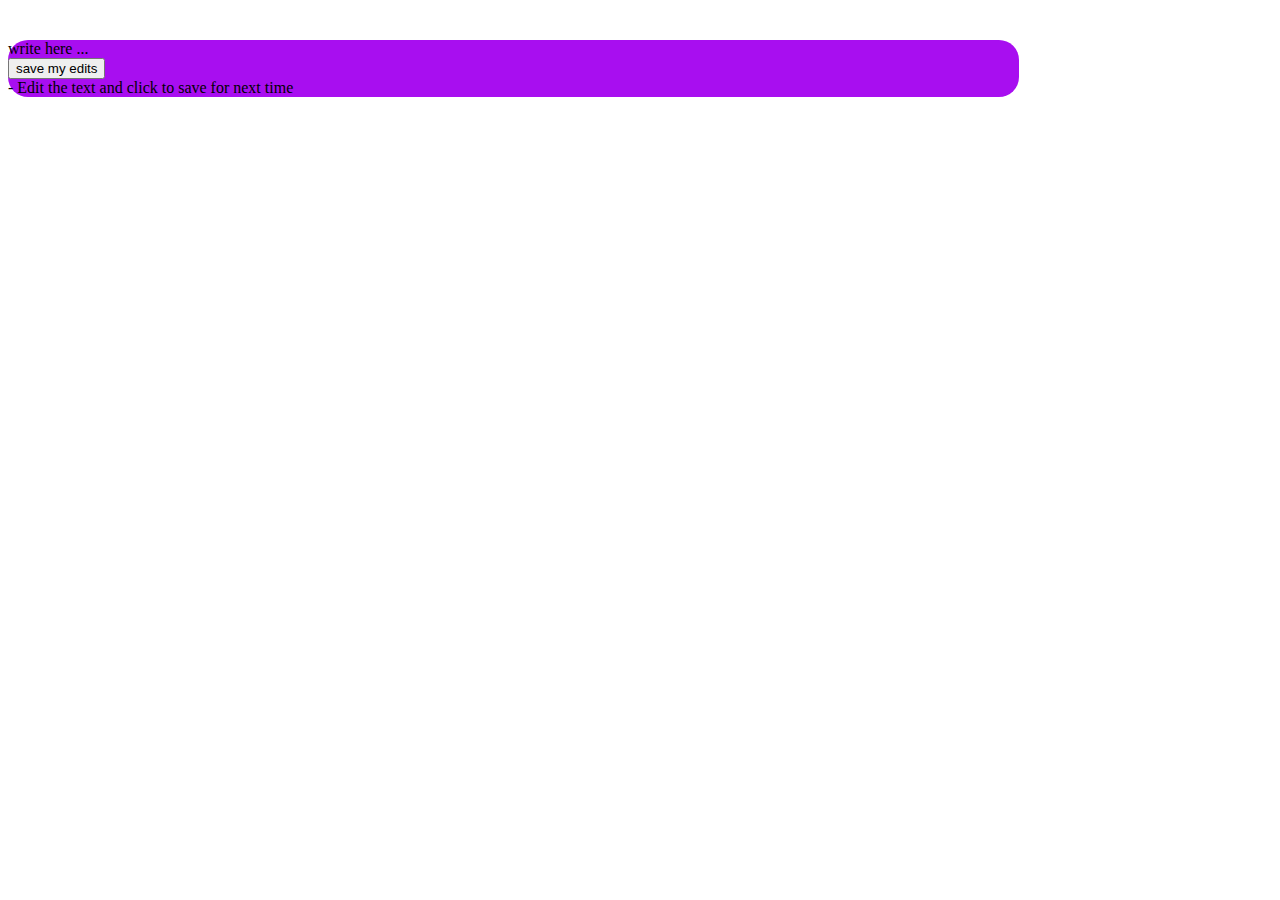
<file: blogcontent.html>
<!doctype html>
<html lang="en">

<head>
    <meta charset="utf-8">
    <meta name="viewport" content="width=device-width, initial-scale=1">

    <link href="https://cdn.jsdelivr.net/npm/bootstrap@5.0.0-beta3/dist/css/bootstrap.min.css" rel="stylesheet"
        integrity="sha384-eOJMYsd53ii+scO/bJGFsiCZc+5NDVN2yr8+0RDqr0Ql0h+rP48ckxlpbzKgwra6" crossorigin="anonymous">
    <link rel="stylesheet" href="blogcontent.css">
    <title>Hello, world!</title>
</head>

<body>
    <section class="container">

        <div id="edit" contenteditable="true">
           write here ...
        </div>

        <input type="button" value="save my edits" onclick="saveEdits()" />
        <div id="update"> - Edit the text and click to save for next time</div>

        <body onload="checkEdits()">


    </section>




    <script src="https://cdn.jsdelivr.net/npm/bootstrap@5.0.0-beta3/dist/js/bootstrap.bundle.min.js"
        integrity="sha384-JEW9xMcG8R+pH31jmWH6WWP0WintQrMb4s7ZOdauHnUtxwoG2vI5DkLtS3qm9Ekf"
        crossorigin="anonymous"></script>

    <script>
        function saveEdits() {

            //get the editable element
            var editElem = document.getElementById("edit");

            //get the edited element content
            var userVersion = editElem.innerHTML;

            //save the content to local storage
            localStorage.userEdits = userVersion;

            //write a confirmation to the user
            document.getElementById("update").innerHTML = "Edits saved!";

        }




        function checkEdits() {

            //find out if the user has previously saved edits
            if (localStorage.userEdits != null)
                document.getElementById("edit").innerHTML = localStorage.userEdits;
        }
    </script>

</body>

</html>





















<!-- Tuto  by : https://www.developerdrive.com/allowing-users-to-edit-text-content-with-html5/ -->
</file>
<file: blogcontent.css>
/* *{
    background-color: red;
} */



.container{
    width: 80%;
    height: 100%;
    background-color: rgb(168, 14, 240);
    margin-top: 40px;
    border-radius: 20px;
}
</file>
